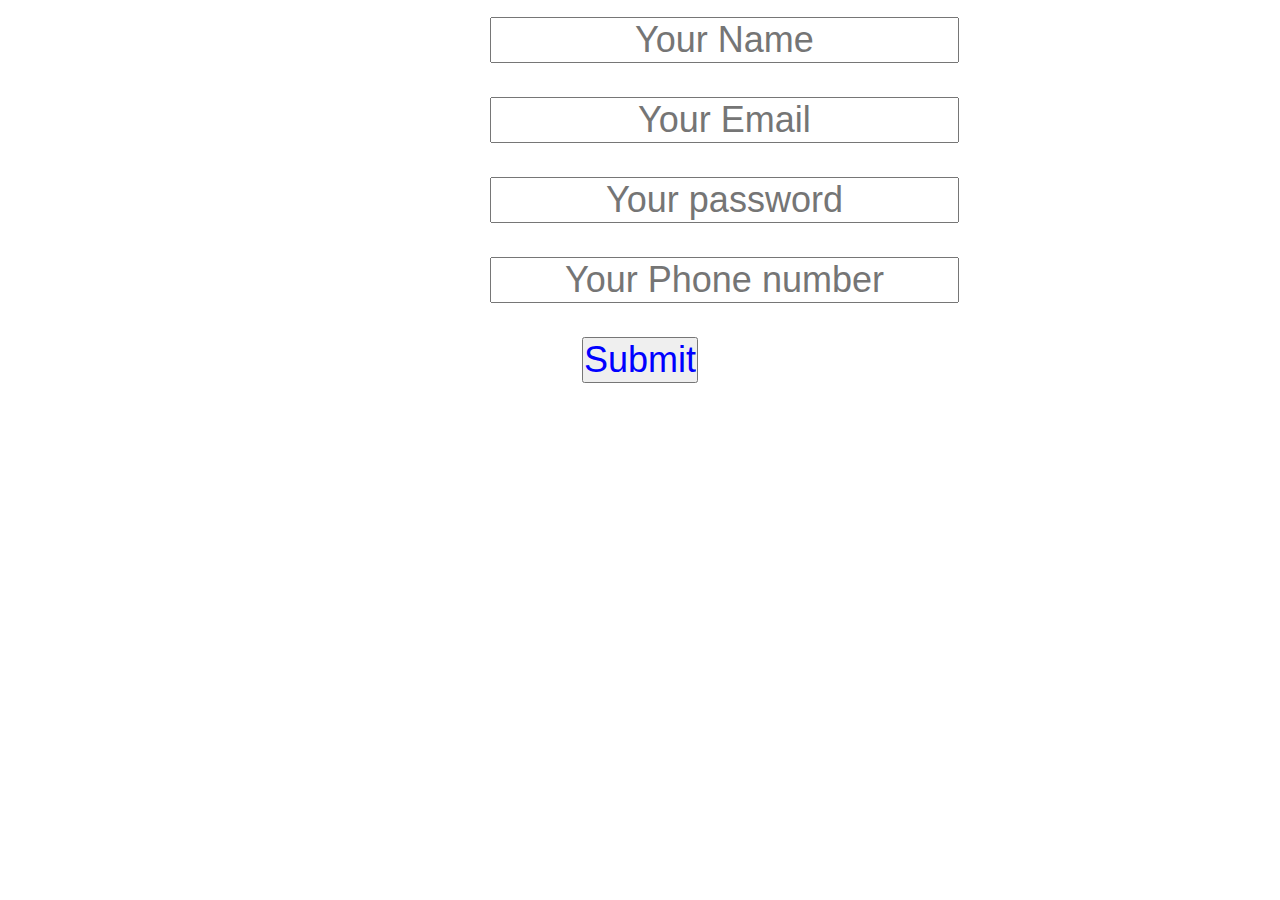
<file: signin.html>
<!DOCTYPE html>
<html lang="en">
<head>
    <meta charset="UTF-8">
    <meta name="viewport" content="width=device-width, initial-scale=1.0">
    <title>Document</title>
    <link rel="stylesheet" href="./styles/header.css">
    <link rel="stylesheet" href="./styles/style.css">
    <link rel="stylesheet" href="./styles/sign.css">
</head>
<body background-color="black">
    <form action="">
        <input type="text" name="" id="username" placeholder="Your Name">
        <input type="text" name="" id="useremail" placeholder="Your Email">
        <input type="password" name="" id="userpswrd" placeholder="Your password">

        <input type="text" name="" id="number" placeholder="Your Phone number">
        <input type="submit" placeholder="sumbit">

    </form>
</body>
</html>
</file>
<file: styles/header.css>
@import url('https://fonts.googleapis.com/css2?family=Barlow:ital,wght@0,100;0,200;0,300;0,400;0,500;0,600;0,700;0,800;0,900;1,100;1,200;1,300;1,400;1,500;1,600;1,700;1,800;1,900&family=Great+Vibes&family=Jersey+15&family=Open+Sans:ital,wght@0,300..800;1,300..800&family=Playwrite+AU+SA:wght@100..400&display=swap');


.header {
    width: 100%;
    height: 150px;

    padding: 1rem;
    background-image: url("https://cdn.pixabay.com/photo/2023/12/16/10/58/ai-generated-8452198_640.png");
    /* background-color: pink;  */
    display: flex;
    /* flex-direction: row; */
    /* background-color: white; */
    justify-content: space-between;
    scroll-snap-align: start;
}

.header.nav {
    color: white;
    font-family: "Barlow", serif;
    ;
}

.logo i{
    font-size: 1.5rem;
    color: black;
} 

.logo {
    display: flex;
    flex-direction: row;
    align-items: center;


}


.logo h2 {
    color: black;
    font-size: 1.5rem;
    font-weight: bold;
    /* background-color: pink; */
    font-family: "Great Vibes", serif;
    font-weight: 400;
    font-style: normal;
    padding: 10px;
}


.search-bar {
    /* position: relative; */
    display: flex;
    flex-direction: row;
    justify-content: center;
    align-items: center;
    width: 500px;
    gap: 10px;
 
}

#search-container {
    width: 100%;
    padding: 8px;
    border: 1px solid #ccc;
    border-radius: 4px;

}

.buttons {
    display: flex;
    gap: 8px;
    margin-top: 8px;
    align-items: center;
}

#search-icon {
    cursor: pointer;
    color: #333;
    font-size: 30px;
}

#clear-button {
    background-color: #f44336;
    color: white;
    border: none;
    padding: 5px 10px;
    border-radius: 4px;
    cursor: pointer;
    font-size: 14px;
    padding: 10px;
    gap: 10px;
}

#clear-button:hover {
    background-color: #d32f2f;
}

.search-options {
    position: absolute;
    top: 20%;
    left: 30%;
    right: 30%;
    width: 20%;
    height: 400px;
    /* overflow-y: auto; */
    border: 1px solid #ccc;
    border-top: none;
    border-radius: 0 0 4px 4px;
    display: none; 
    z-index: 1000;
    box-shadow: 0 2px 5px rgba(0, 0, 0, 0.1);
    background-color: whitesmoke;
    text-align: center;
    font-family: 'Gill Sans', 'Gill Sans MT', Calibri, 'Trebuchet MS', sans-serif;
}

.search-options div {
    padding: 8px;
    cursor: pointer;
}

.search-options div:hover {
    background: #f0f0f0;
}
.icons {

    display: flex;
    justify-content: space-between;
    align-items: center;
    gap: 20px;
    color: white;
}

.icons a {
    color: black;
    font-weight: lighter;
}
.icons a:hover{
    background-color: white;
    cursor: pointer;
}
.icons i{
    color: rgb(18, 18, 119);
}
hr {
    width: 90%;
    margin: auto;
    color: rgb(146, 146, 146);
    margin-top: 20px;
    font-weight: lighter;
    font-size: .2rem;

}
</file>
<file: styles/style.css>
@import url("https://fonts.googleapis.com/css2?family=Barlow:ital,wght@0,100;0,200;0,300;0,400;0,500;0,600;0,700;0,800;0,900;1,100;1,200;1,300;1,400;1,500;1,600;1,700;1,800;1,900&family=Jersey+15&family=Open+Sans:ital,wght@0,300..800;1,300..800&family=Playwrite+AU+SA:wght@100..400&display=swap");

* {
  margin: 0;
  padding: 0;
  box-sizing: border-box;
  outline: none;
  text-decoration: none;
}
html {
  font-size: 1.5rem;
  scroll-behavior: smooth;
}

.container {
  width: 100%;
  height: 100%;
 /* display: flex;
  justify-content: center;
  align-items: center; */
  overflow-y: scroll;
  scroll-snap-type: y mandatory;
  position: relative; 
}
 .video{
    width: 100%;
    height: 100%;
    position: absolute;
    bottom: 0;
    z-index: -100;
    right: 0;

} 
@media(min-aspect-ratio:16/9){
    .video{
        width: 100%;
        height: auto;
    }
}
@media(max-aspect-ratio:16/9){
    .video{
        width: auto;
        height: 100%;
    }
} 
.msg {
  position: fixed;
  width: 100%;
  height: 8vh;
  margin: auto;

  background-color: rgb(15, 15, 61);
  color: white;
  text-align: center;
  /* padding: 15px 0;   */
  transition: top 0.3s;
  z-index: 1000;
  font-family: "Barlow", serif;
  display: block;
  overflow: hidden;
  position: static;

}
h3 {
  animation: flow 3s infinite alternate;
  white-space: nowrap;
  margin-top: 10px;
}
@keyframes flow {
  0% {
    transform: translateY(0);
  }
  50% {
    transform: translateY(-10px);
  }
  100% {
    transform: translateY(0);
  }
}
.navbar-section {
  /* width: 90%;
    margin: auto;
    display: flex;
    flex-direction: row;
    justify-content: space-evenly;
    align-items: center;
   justify-content: space-evenly;
    font-size: .1.2rem;
    color: grey;
    font-family: 'Gill Sans', 'Gill Sans MT', Calibri, 'Trebuchet MS', sans-serif;
    font-weight: lighter;
    gap: 50px;
    margin-top: 20px;
}
.navbar-section nav{ */
  gap: 30px;
}
nav a {
  gap: 50px;
}
.heading {
  margin: auto;
  /* background-color: aquamarine; */
  width: 90%;
  text-align: center;
  display: flex;
  flex-direction: column;
  justify-content: space-evenly;
  gap: 30px;
  align-items: center;
  margin-top: 40px;
}
/* .heading>.btn */
.heading button {
  width: 100%;
  height: 40px;
  padding: 10px;
  font-size: 20px;
  /* background-color: pink; */
  text-align: center;
  font-weight: 100;
  color: gray;
  background-color: white;
  border: 2px solid blue;
}
.navbar-section button {
  text-decoration: none;

  background: none;
  border: none;
  outline: none;
  box-shadow: none;
}
ul {
  display: flex;
  flex-direction: row;
  list-style: none;
  justify-content: space-evenly;
  align-items: center;
}
.main-section{
    width: 100%;
    height: 100%;
}

.first-card {
  background-color: #baeafb;
  display: flex;
flex-direction: row;
  justify-content: space-evenly;
  align-items: center;
  width: 90%;
  height: 200px;
  margin: auto;
  gap: 30px;
  margin-top: 50px;

}
.top-100-header {
  color: #327fef;
  font-size: 8rem;
  font-family: Arial sans-serif;
  margin-left: 50px;

}
.first-card >.new-style{
    color: black;
    width: 120px;
    height:120px;
    border-radius: 50%;
    background-color: #22D081;
    margin-bottom: 5.5%;
    text-align: center;
display: flex;
 align-items: center;
border-top: 2px solid blanchedalmond ;
}
.top-100-subheader h2{
    font-family: 'Times New Roman', Times, serif;
    font-size: 2rem;
    color: black;
}
.top-100-subheader a{
 text-underline-position: above;
}
.secondcard{
    display: grid;
     grid-template-columns: 1fr;
     width: 90%;
     height: 80vh;
     background-color: yellow;
     justify-content: space-evenly;
     align-items: center;
     margin: auto;
 
}
.content{
    display: flex;
    flex-direction: row;
   
justify-content: space-evenly;
    align-items: center;
}
.shoes-brands{
    display: flex;
    flex-direction: row;
    justify-content: space-evenly;
    align-items: center;
}
.top-brands{
    display: grid;
    grid-template-columns: repeat(5,1fr);
    width: 90%;
    height: 500px;
    gap: 20px;
    margin: auto;
    margin-top: 20px;
    padding: 20px;

}
.shoes-brands h2{
  margin: auto;
  margin-top: 20px;
}
.shoes1{
    width: 300px;
    height: 500px;

    text-align: center;
    display: flex;
    flex-direction: column;
    justify-content: space-between;
    box-shadow: rgba(0, 0, 0, 0.05) 0px 6px 24px 0px, rgba(0, 0, 0, 0.08) 0px 0px 0px 1px;
    padding-bottom: 10px;
}
.shoes1 img{
    width: 100%;
    height: 50%;
}
.top-brands >.btn-brands{
    margin: auto;
    margin-top: 10px;
    background-color: #22D081;

}

.flash{
    width: 70%;
    height: 30vh;
    background-color: black;
    margin: auto;
    margin-top: 40px;
    flex-direction: row;
    display: flex;
    justify-content: space-evenly;
    align-items: center;
}
.flash h2{
    color: pink;
}
.apprl{
    display: grid;
    grid-template-columns: repeat(3,1fr);
    margin: auto;
    gap: 10p;
    width: 80%;
    height: 10vh;
    margin-top: 20px;
    margin: auto;
 
}
.navbar-section button{
font-size: .8rem;
gap: 5px;
margin-top: 20px;
}
.navbar-section button:hover{
font-size: 1rem;
  cursor: pointer;
}
.main-section button{
margin: auto;
  padding: 10px;
  text-align: center;
}
</file>
<file: styles/sign.css>
form{
    display: flex;
    flex-direction: column;
    width: 300px;
    height: 400px;
   margin-top: 50px;
 
    margin: auto;
}

input{
   
    text-align: center;
    margin: auto;
    font-size: 1.5rem;
    color: blue;
}

    .icons {
        display: flex;
        justify-content: space-around;
        align-items: center;
        gap: 10px; /* Spacing between icons */
        font-size: 10px;
        font-family: Arial, sans-serif;
    }

    .icons a {
        text-decoration: none;
        color: #333; /* Neutral text color */
        font-weight: 500;
        display: flex;
        align-items: center;
        gap: 8px; /* Spacing between text and icon */
        transition: color 0.3s ease;
    }

    .icons a:hover {
        color: #007BFF; /* Hover effect color */
    }
    .signbtn :hover{
      background-color: lightblue;

    }
</file>
